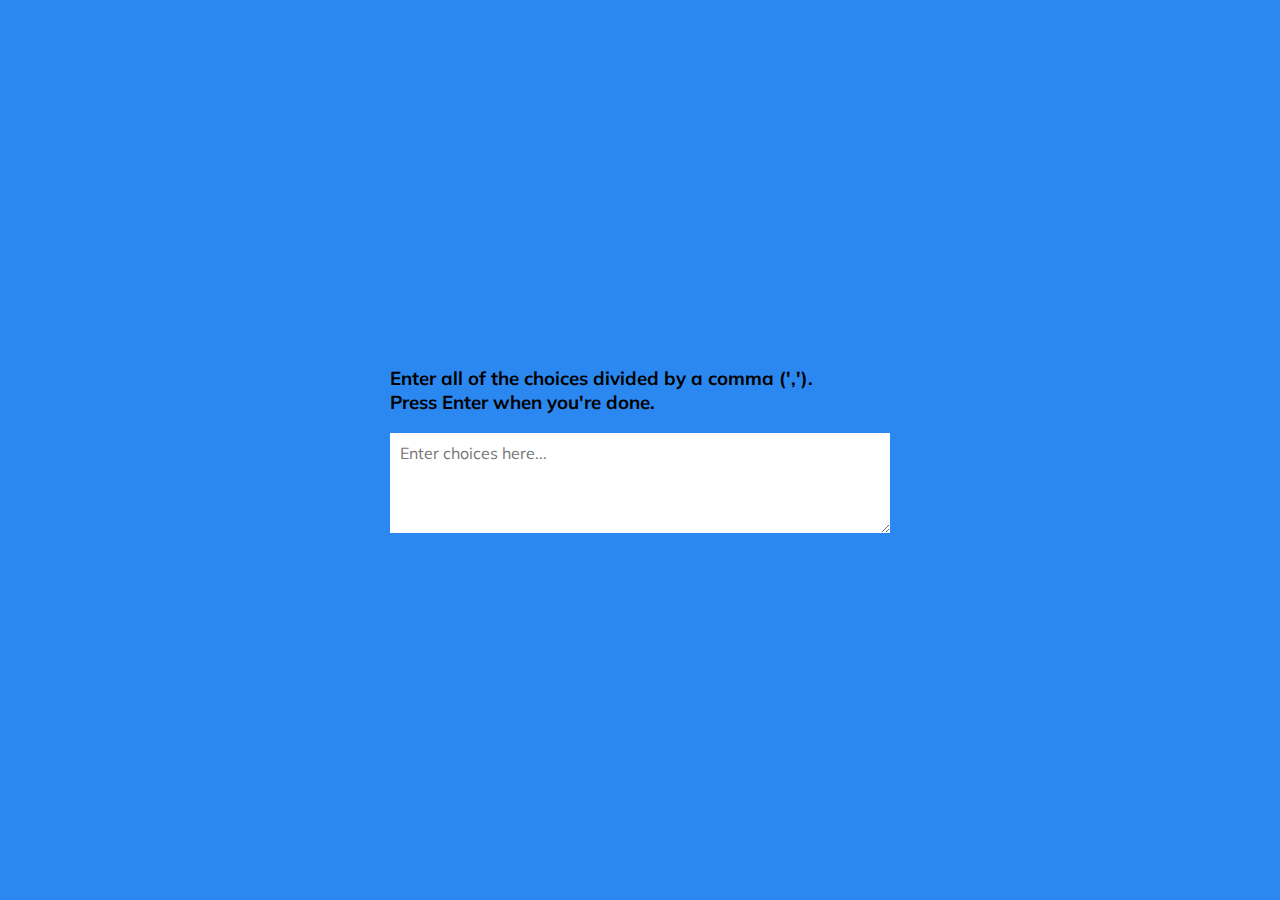
<file: index.html>
<!DOCTYPE html><html lang="en"><head><meta charset="UTF-8"><meta name="viewport" content="width=device-width, initial-scale=1.0"><title>Random Choice Picker</title><link rel="stylesheet" href="src.56b3e1e6.css"></head><body> <div id="root"></div> <script src="src.82408578.js"></script> </body></html>
</file>
<file: src.56b3e1e6.css>
@import url("https://fonts.googleapis.com/css2?family=Roboto:wght@400;700&display=swap");@import url("https://fonts.googleapis.com/css2?family=Muli:wght@400;700&display=swap");*{box-sizing:border-box}body{background-color:#2b88f0;font-family:Muli,sans-serif;height:100vh;overflow:hidden;margin:0}#root,body{display:flex;flex-direction:column;align-items:center;justify-content:center}#root{height:100%}.container{width:500px}textarea{border:none;display:block;width:100%;height:100px;font-family:inherit;padding:10px;margin:0 0 20px;font-size:16px}.tag{background-color:#f0932b;color:#fff;border-radius:50px;padding:10px 20px;margin:0 5px 10px 0;font-size:14px;display:inline-block}.tag.highlight{background-color:#273c75}
/*# sourceMappingURL=src.56b3e1e6.css.map */
</file>
